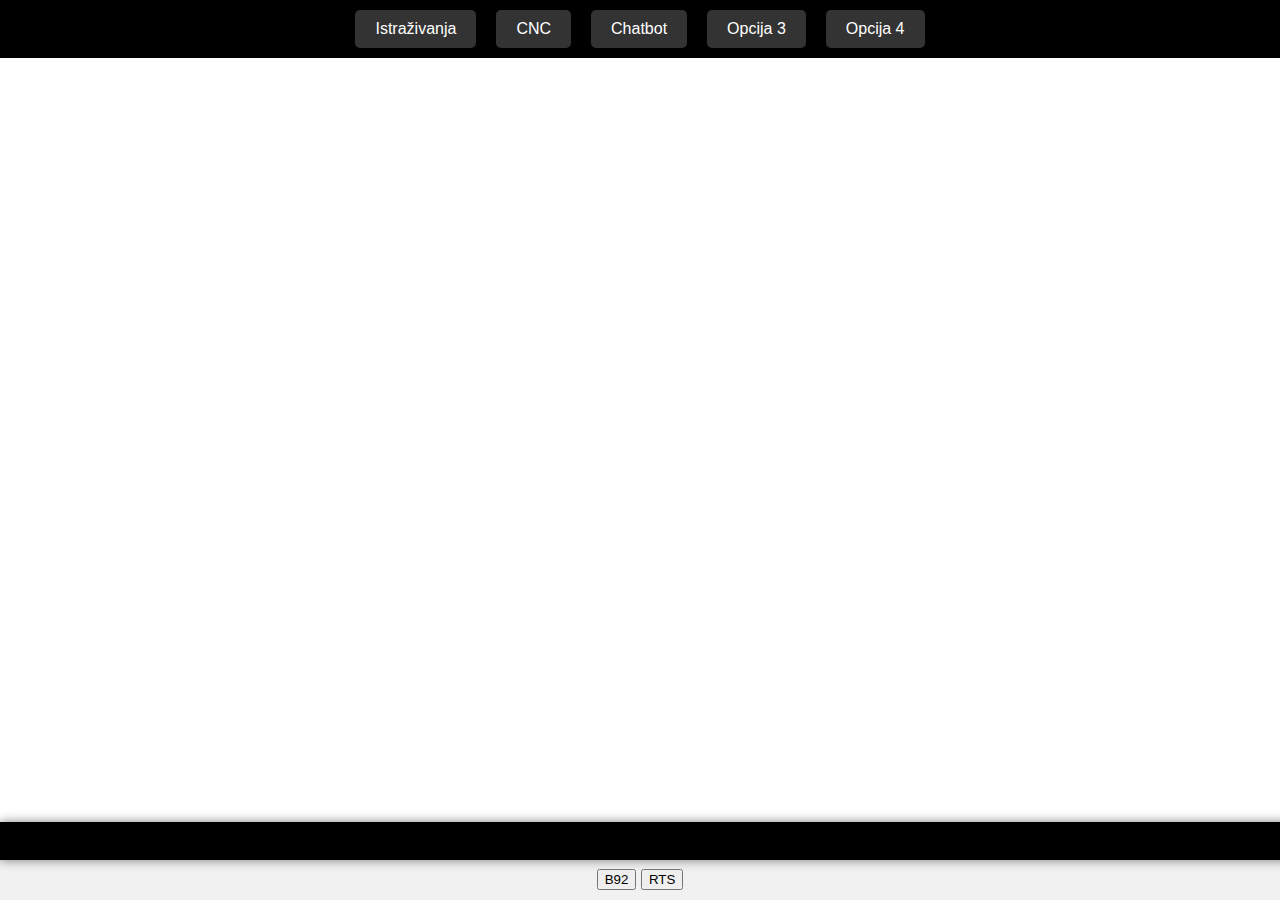
<file: templates/index.html>
<!DOCTYPE html>
<html lang="sr">
<head>
    <meta charset="UTF-8">
    <meta name="viewport" content="width=device-width, initial-scale=1.0">
    <title>Vesti</title>
    <style>
        /* General styling */
        body {
            font-family: Arial, sans-serif;
            margin: 0;
            padding: 0;
            display: flex;
            flex-direction: column;
            min-height: 100vh;
        }

        /* Gornja traka - crna pozadina sa dugmadi */
        #top-bar {
            background-color: #000;
            padding: 10px 0;
            text-align: center;
            display: flex;
            justify-content: center;
            gap: 20px;
        }

        /* Stilizacija dugmadi u gornjoj traci */
        #top-bar button {
            background-color: #333;
            color: white;
            padding: 10px 20px;
            border: none;
            cursor: pointer;
            font-size: 16px;
            border-radius: 5px;
            transition: background-color 0.3s;
        }

        #top-bar button:hover {
            background-color: #555;
        }

        /* Kajron za vesti */
        #news-marquee {
            width: 100%;
            position: fixed;
            bottom: 40px; /* Pomeriti kajron na dno stranice */
            background: black;
            color: white;
            padding: 10px;
            white-space: nowrap;
            overflow: hidden;
            font-size: 16px;
            z-index: 999;
            box-shadow: 0 0 10px rgba(0, 0, 0, 0.5);
        }

        #news-marquee span {
            display: inline-block;
            padding-right: 50px;
        }

        #footer-buttons {
            margin-top: auto;
            text-align: center;
            padding: 10px;
            background-color: #f1f1f1;
        }
    </style>
</head>
<body>

<!-- Gornja traka sa dugmadi -->
<div id="top-bar">
    <button onclick="window.location.href='/istrazivanja'">Istraživanja</button>
    <button onclick="window.location.href='/cnc'">CNC</button>
    <button onclick="window.location.href='/chatbot'">Chatbot</button>
    <button onclick="window.location.href='/opcija3'">Opcija 3</button>
    <button onclick="window.location.href='/opcija4'">Opcija 4</button>
</div>

<!-- Kajron za vesti -->
<div id="news-marquee">
    <span id="news-content"></span>
</div>

<!-- Dugmadi za sajtove premesteni na dno stranice -->
<div id="footer-buttons">
    <button onclick="getNews(['B92'])">B92</button>
    <button onclick="getNews(['RTS'])">RTS</button>
</div>

<script>
    function getNews(sites) {
        fetch('/get_news', {
            method: 'POST',
            headers: {
                'Content-Type': 'application/json'
            },
            body: JSON.stringify({ sites: sites })
        })
        .then(response => response.json())
        .then(data => {
            const newsContent = document.getElementById('news-content');
            newsContent.innerHTML = ''; // Clear previous news

            if (data.length > 0) {
                data.forEach(news => {
                    const span = document.createElement('span');
                    span.textContent = news;
                    newsContent.appendChild(span);
                });

                // Start the news scroll
                scrollNews();
            }
        })
        .catch(error => console.error('Error fetching news:', error));
    }

    function scrollNews() {
        const newsContent = document.getElementById('news-content');
        const newsWidth = newsContent.offsetWidth;
        const containerWidth = document.getElementById('news-marquee').offsetWidth;

        let currentPos = containerWidth;
        const scrollSpeed = 2;

        function animate() {
            currentPos -= scrollSpeed;
            if (currentPos <= -newsWidth) {
                currentPos = containerWidth; // Reset position
            }

            newsContent.style.transform = `translateX(${currentPos}px)`;

            requestAnimationFrame(animate);
        }

        animate();
    }
</script>

</body>
</html>
</file>
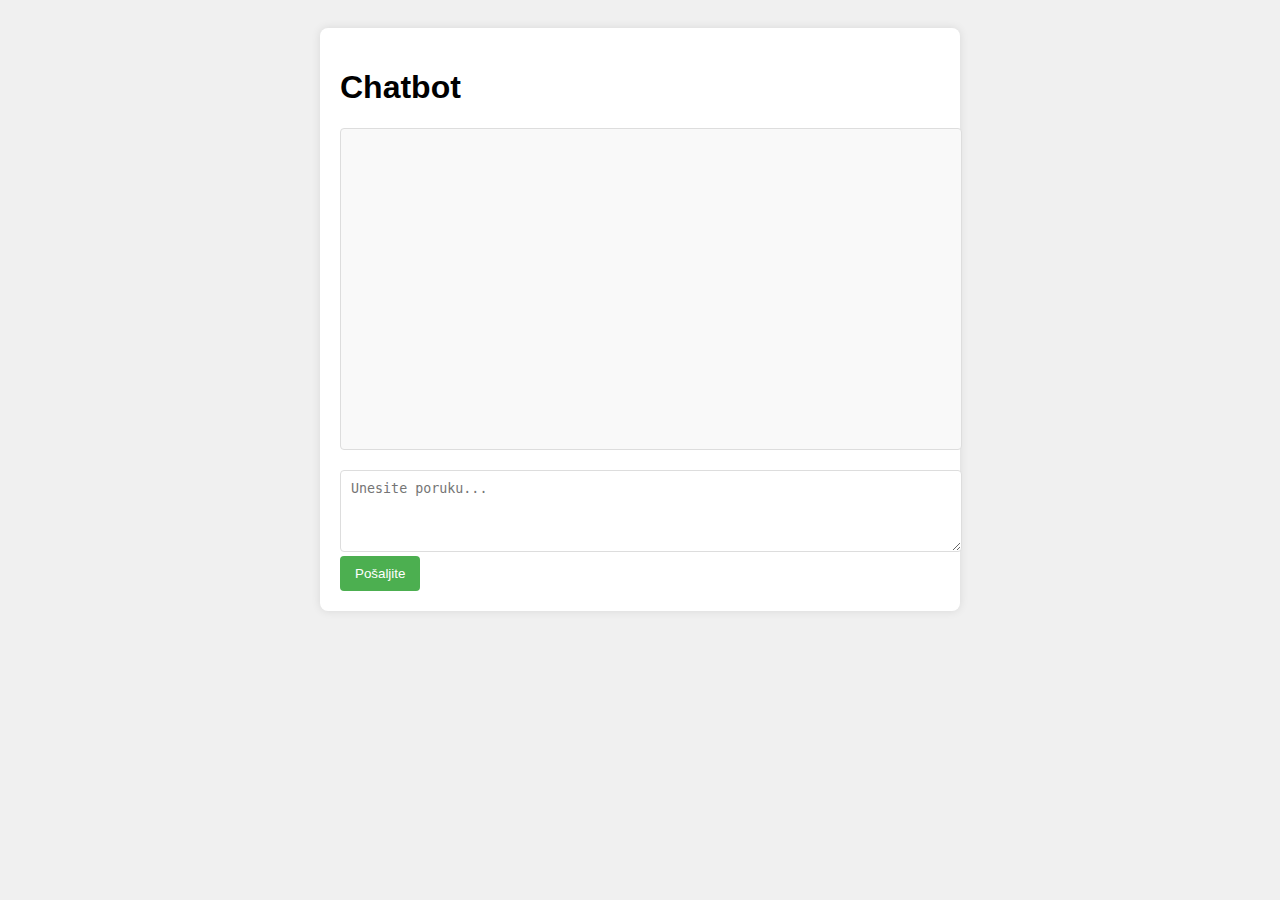
<file: templates/chatbot.html>
<!DOCTYPE html>
<html lang="sr">
<head>
    <meta charset="UTF-8">
    <meta name="viewport" content="width=device-width, initial-scale=1.0">
    <title>Chatbot</title>
    <style>
        body {
            font-family: Arial, sans-serif;
            background-color: #f0f0f0;
            padding: 20px;
        }
        .chat-container {
            width: 100%;
            max-width: 600px;
            margin: 0 auto;
            background-color: #fff;
            padding: 20px;
            border-radius: 8px;
            box-shadow: 0 0 10px rgba(0, 0, 0, 0.1);
        }
        .chatbox {
            width: 100%;
            height: 300px;
            margin-bottom: 10px;
            padding: 10px;
            background-color: #f9f9f9;
            border: 1px solid #ddd;
            border-radius: 4px;
            overflow-y: scroll;
        }
        .input-box {
            width: 100%;
            padding: 10px;
            border-radius: 4px;
            border: 1px solid #ddd;
            margin-top: 10px;
        }
        button {
            padding: 10px 15px;
            background-color: #4CAF50;
            color: white;
            border: none;
            border-radius: 4px;
            cursor: pointer;
        }
        button:hover {
            background-color: #45a049;
        }
    </style>
</head>
<body>

    <div class="chat-container">
        <h1>Chatbot</h1>
        <div class="chatbox" id="chatbox">
            <!-- Chat messages will appear here -->
        </div>
        <textarea id="user_message" class="input-box" rows="4" placeholder="Unesite poruku..."></textarea>
        <button onclick="sendMessage()">Pošaljite</button>
    </div>

    <script>
        function appendMessage(message, sender) {
            const chatbox = document.getElementById("chatbox");
            const messageElement = document.createElement("div");
            messageElement.textContent = sender + ": " + message;
            chatbox.appendChild(messageElement);
            chatbox.scrollTop = chatbox.scrollHeight;
        }

        function sendMessage() {
            const userMessage = document.getElementById("user_message").value;
            appendMessage(userMessage, "Vi");

            fetch("/chatbot", {
                method: "POST",
                headers: {
                    "Content-Type": "application/json"
                },
                body: JSON.stringify({ message: userMessage })
            })
            .then(response => response.json())
            .then(data => {
                const botResponse = data.response;
                appendMessage(botResponse, "Chatbot");
            })
            .catch(error => console.error("Error:", error));
        }
    </script>

</body>
</html>
</file>
